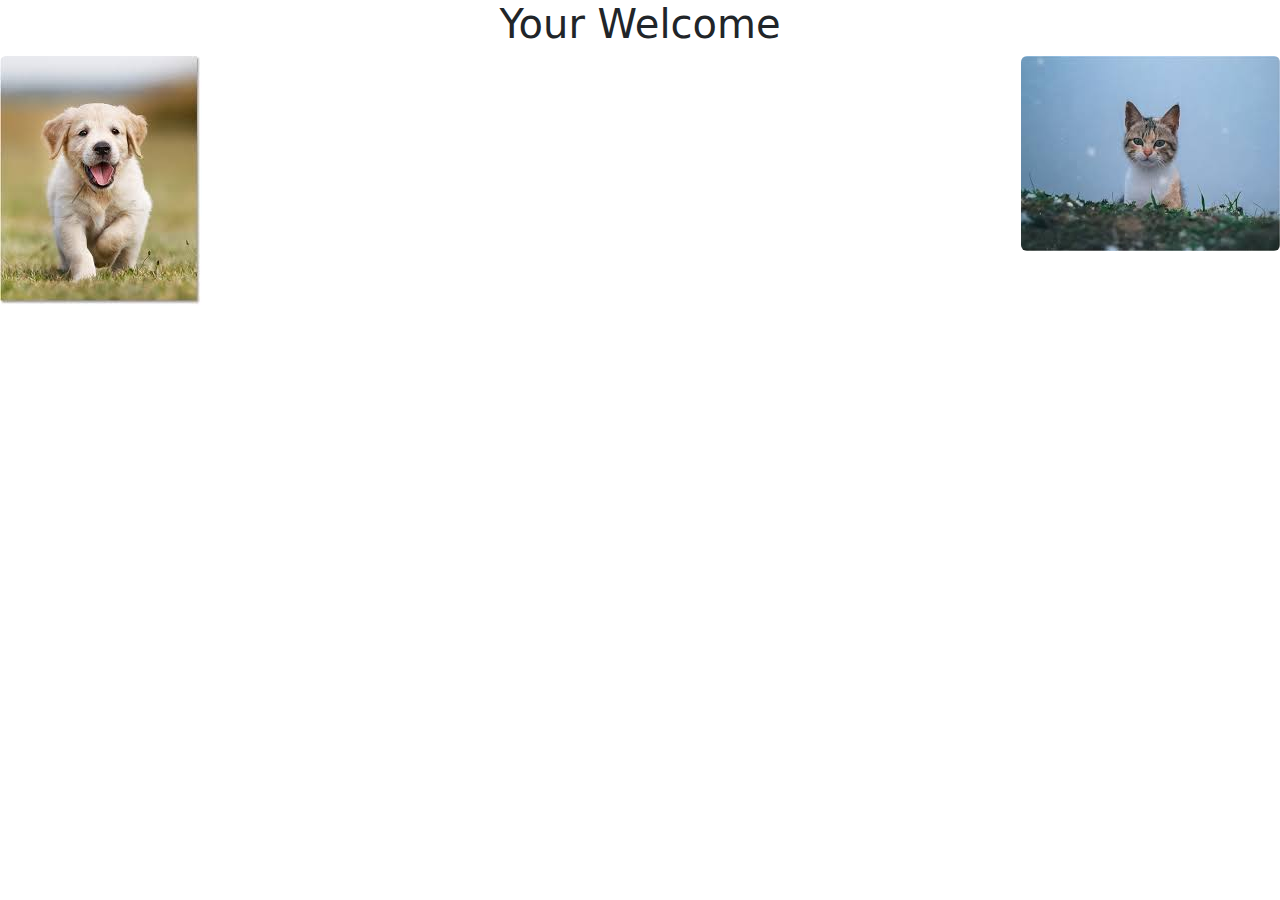
<file: user.html>
<!DOCTYPE html>
<html lang="en">
  <head>
    <meta charset="UTF-8" />
    <meta name="viewport" content="width=device-width, initial-scale=1.0" />
    <title>Main App</title>
    <link
      href="https://cdn.jsdelivr.net/npm/bootstrap@5.3.3/dist/css/bootstrap.min.css"
      rel="stylesheet"
      integrity="sha384-QWTKZyjpPEjISv5WaRU9OFeRpok6YctnYmDr5pNlyT2bRjXh0JMhjY6hW+ALEwIH"
      crossorigin="anonymous"
    />
  </head>
  <body>
    <h1 class="text-center">Your Welcome</h1>
    <img src="/image1.jpg" class="rounded float-start" alt="..." />
    <img src="/image2.jpg" class="rounded float-end" alt="..." />
  </body>
</html>
</file>
